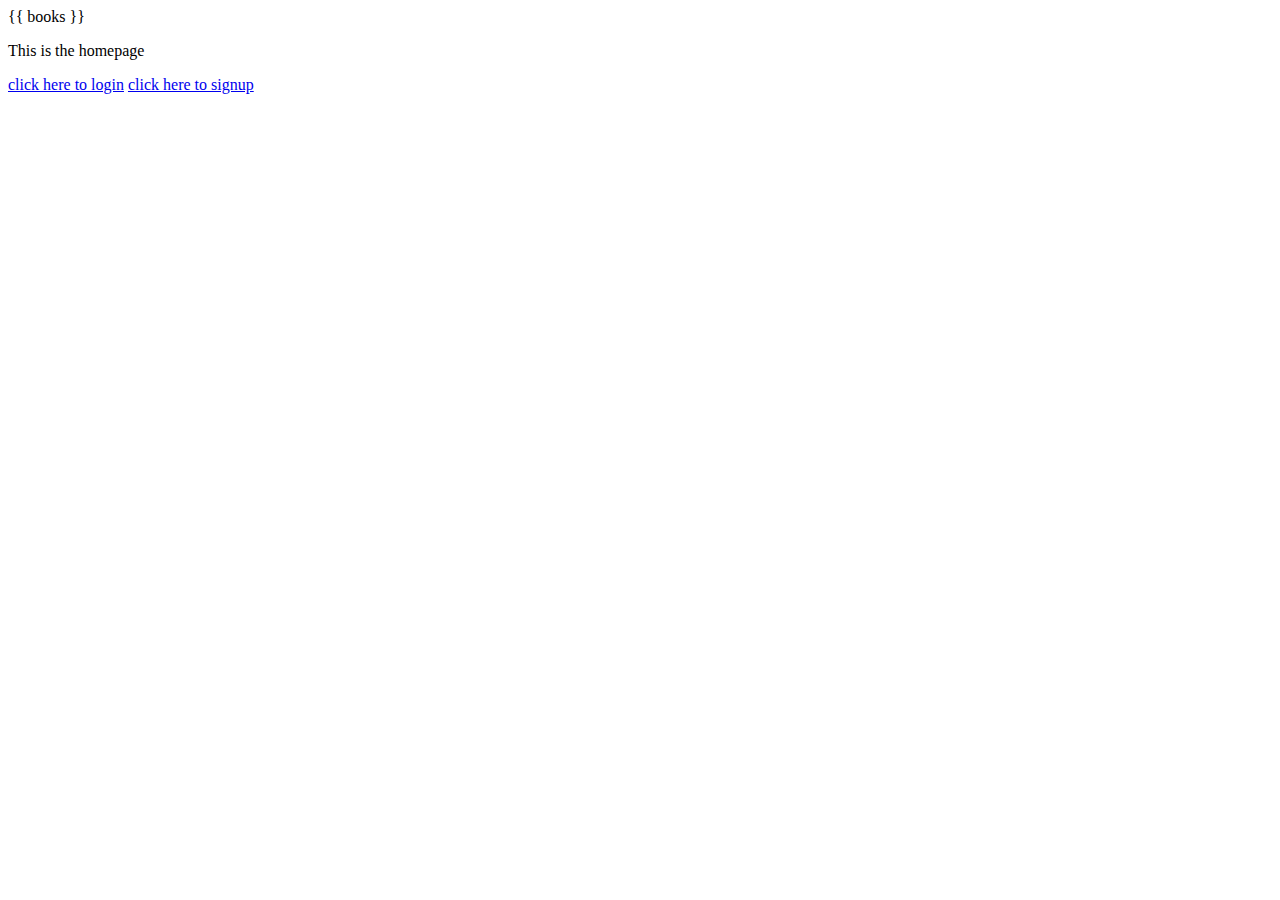
<file: templates/index.html>
<!DOCTYPE html>
<html lang="en">
<head>
    <meta charset="UTF-8">
    <meta http-equiv="X-UA-Compatible" content="IE=edge">
    <meta name="viewport" content="width=device-width, initial-scale=1.0">
    <title>Welcome</title>
</head>
<body>
    {{ books }}
    <p>This is the homepage</p>
    <a href="/login">click here to login</a>
    <a href="/signup">click here to signup</a>
</body>
</html>
</file>
